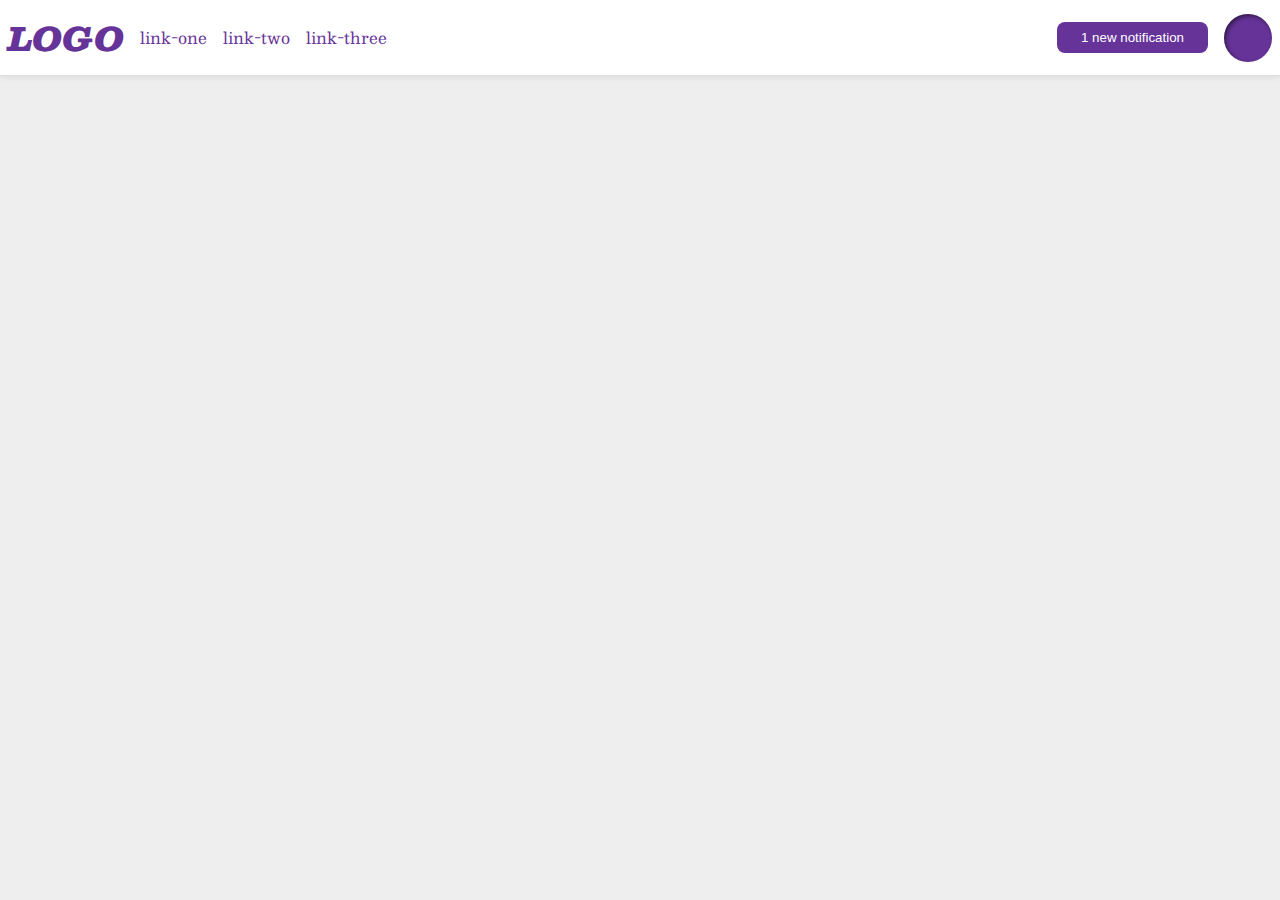
<file: flex/03-flex-header-2/index.html>
<!DOCTYPE html>
<html lang="en">
  <head>
    <meta charset="UTF-8">
    <meta http-equiv="X-UA-Compatible" content="IE=edge">
    <meta name="viewport" content="width=device-width, initial-scale=1.0">
    <title>Flex Header 2</title>
    <link rel="stylesheet" href="style.css">
  </head>
  <body>
    <div class="header">
      <div class="left">
        <div class="logo">
          LOGO
        </div>
        <ul class="links">
          <li><a href="google.com">link-one</a></li>
          <li><a href="google.com">link-two</a></li>
          <li><a href="google.com">link-three</a></li>
        </ul>
      </div>
      <div class="right">
        <button class="notifications">
          1 new notification
        </button>
        <div class="profile-image"></div>
      </div>
    </div>
  </body>
</html>
</file>
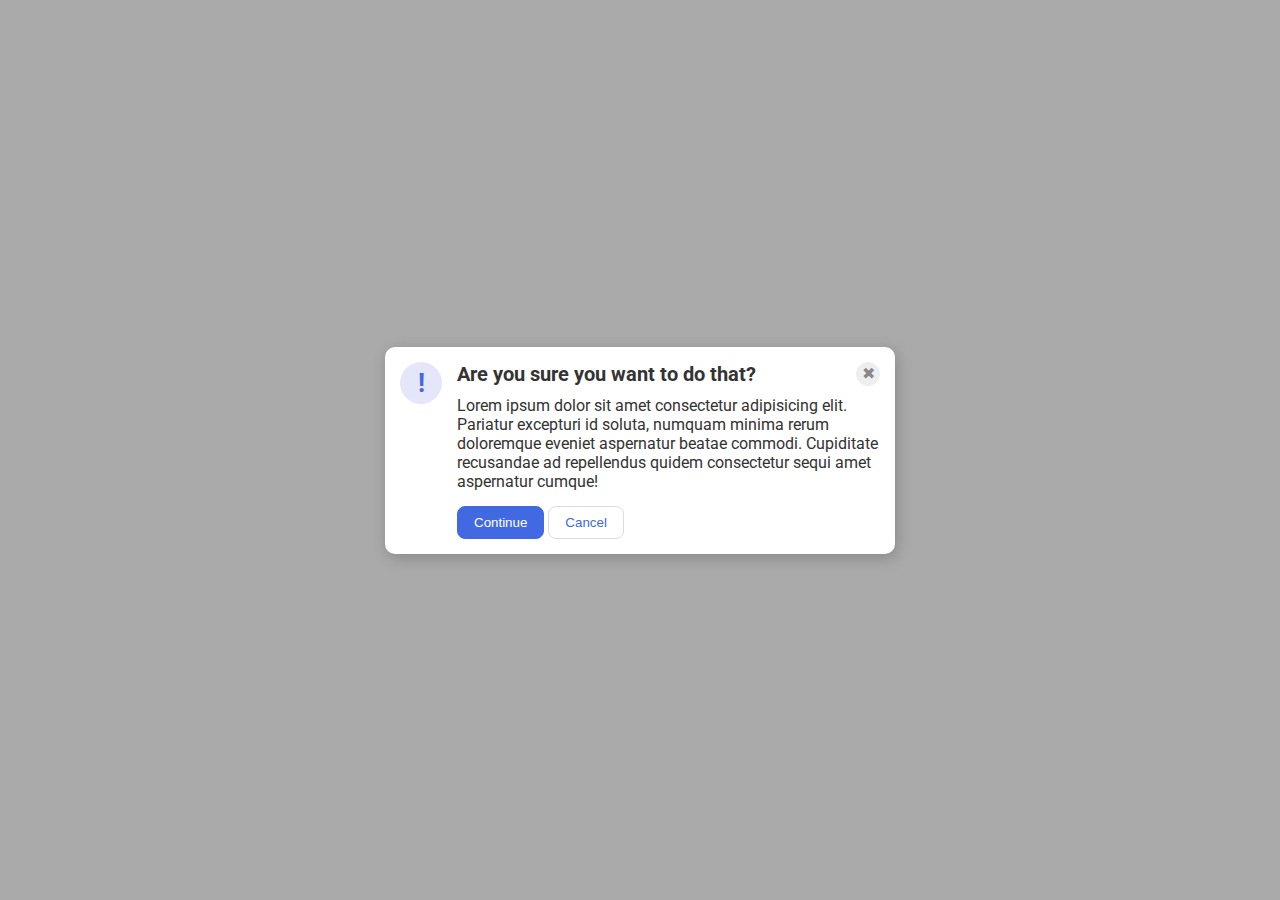
<file: flex/05-flex-modal/index.html>
<!DOCTYPE html>
<html lang="en">
  <head>
    <meta charset="UTF-8">
    <meta http-equiv="X-UA-Compatible" content="IE=edge">
    <meta name="viewport" content="width=device-width, initial-scale=1.0">
    <link rel="stylesheet" href="style.css">
    <title>Modal</title>
  </head>
  <body>
    <div class="modal">
      <div class="icon">!</div>

      <div class="content">
        
        <div class="question">
          <div class="header">Are you sure you want to do that?</div>
          <button class="close-button">✖</button>
        </div>
  
        <div class="text">Lorem ipsum dolor sit amet consectetur adipisicing elit. Pariatur excepturi id soluta, numquam minima rerum doloremque eveniet aspernatur beatae commodi. Cupiditate recusandae ad repellendus quidem consectetur sequi amet aspernatur cumque!</div>
        
        <button class="continue">Continue</button>
        <button class="cancel">Cancel</button>
      </div>
    </div>
  </body>
</html>
</file>
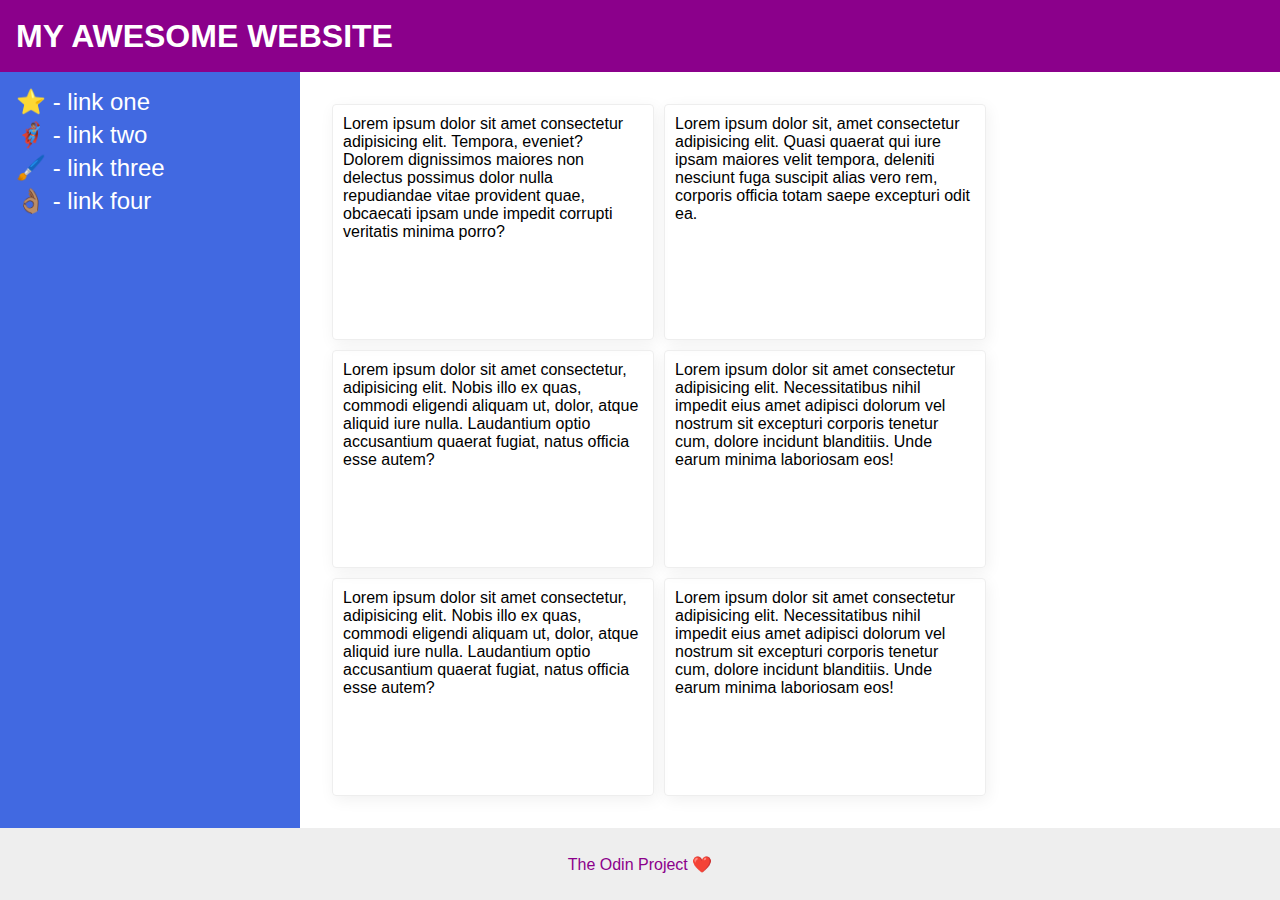
<file: flex/07-flex-layout-2/index.html>
<!DOCTYPE html>
<html lang="en">
  <head>
    <meta charset="UTF-8">
    <meta http-equiv="X-UA-Compatible" content="IE=edge">
    <meta name="viewport" content="width=device-width, initial-scale=1.0">
    <title>The Holy Grail</title>
    <link rel="stylesheet" href="style.css">
  </head>
  <body>
    <div class="header">
      MY AWESOME WEBSITE
    </div>
    
    <div class="container">
      <div class="sidebar">
        <ul>
          <li><a href="#">⭐ - link one</a></li>
          <li><a href="#">🦸🏽‍♂️ - link two</a></li>
          <li><a href="#">🖌️ - link three</a></li>
          <li><a href="#">👌🏽 - link four</a></li>
        </ul>
      </div>

      <div class="cardsCont">
        <div class="card">Lorem ipsum dolor sit amet consectetur adipisicing elit. Tempora, eveniet? Dolorem dignissimos maiores non delectus possimus dolor nulla repudiandae vitae provident quae, obcaecati ipsam unde impedit corrupti veritatis minima porro?</div>
        <div class="card">Lorem ipsum dolor sit, amet consectetur adipisicing elit. Quasi quaerat qui iure ipsam maiores velit tempora, deleniti nesciunt fuga suscipit alias vero rem, corporis officia totam saepe excepturi odit ea.</div>
        <div class="card">Lorem ipsum dolor sit amet consectetur, adipisicing elit. Nobis illo ex quas, commodi eligendi aliquam ut, dolor, atque aliquid iure nulla. Laudantium optio accusantium quaerat fugiat, natus officia esse autem?</div>
        <div class="card">Lorem ipsum dolor sit amet consectetur adipisicing elit. Necessitatibus nihil impedit eius amet adipisci dolorum vel nostrum sit excepturi corporis tenetur cum, dolore incidunt blanditiis. Unde earum minima laboriosam eos!</div>
        <div class="card">Lorem ipsum dolor sit amet consectetur, adipisicing elit. Nobis illo ex quas, commodi eligendi aliquam ut, dolor, atque aliquid iure nulla. Laudantium optio accusantium quaerat fugiat, natus officia esse autem?</div>
        <div class="card">Lorem ipsum dolor sit amet consectetur adipisicing elit. Necessitatibus nihil impedit eius amet adipisci dolorum vel nostrum sit excepturi corporis tenetur cum, dolore incidunt blanditiis. Unde earum minima laboriosam eos!</div>    
      </div>

    </div>

    <div class="footer">
      The Odin Project ❤️
    </div>
  </body>
</html>
</file>
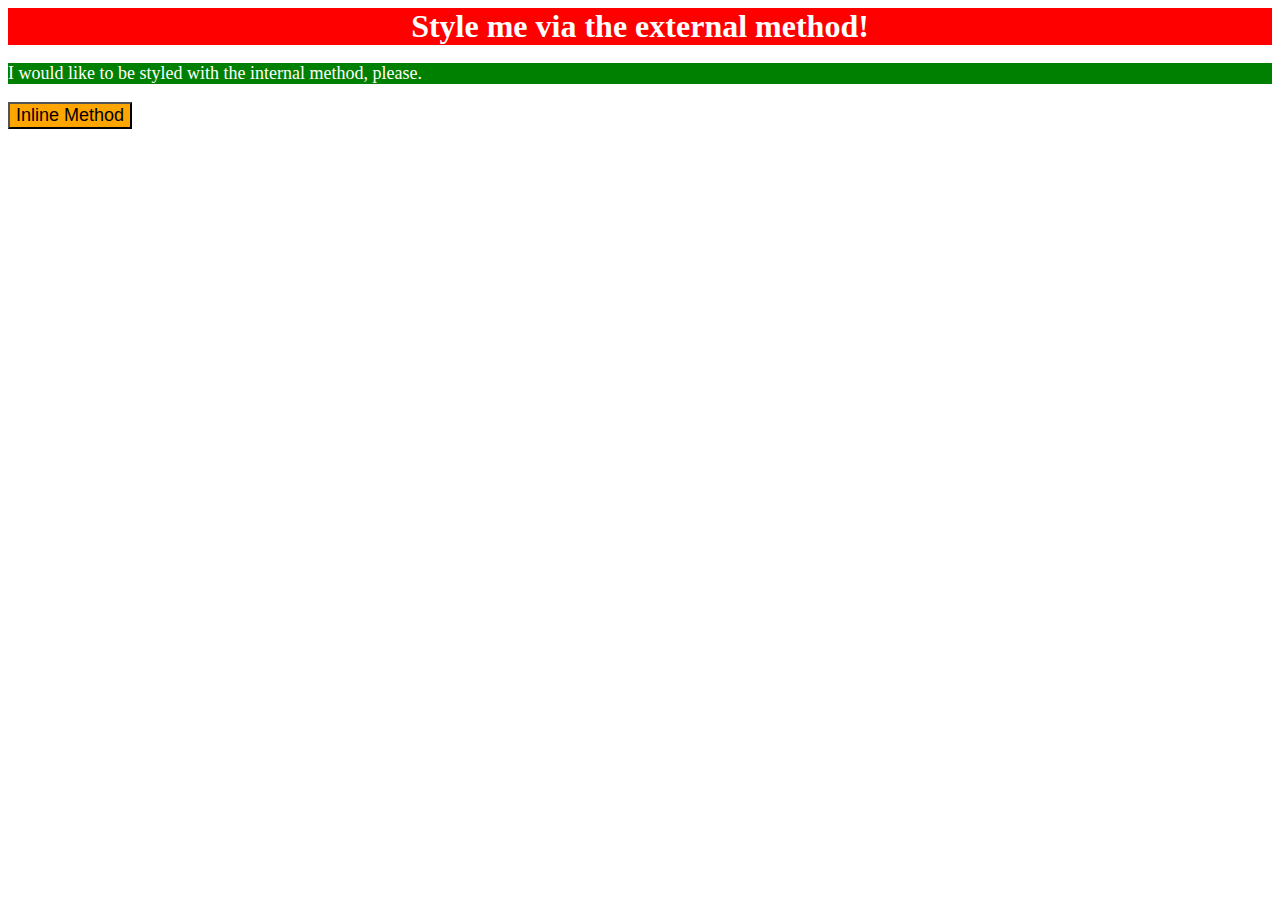
<file: foundations/01-css-methods/index.html>
<!DOCTYPE html>
<html lang="en">
  <head>
    <meta charset="UTF-8">
    <meta http-equiv="X-UA-Compatible" content="IE=edge">
    <meta name="viewport" content="width=device-width, initial-scale=1.0">
    <title>Methods for Adding CSS</title>
    <link rel="stylesheet" href="./style.css">
    <style>
      p{
        background-color: green;
        color: white;
        font-size: 18px;
      }
    </style>
  </head>
  <body>
    <div>Style me via the external method!</div>
    <p>I would like to be styled with the internal method, please.</p>
    <button style="background-color: orange; font-size: 18px;">Inline Method</button>
  </body>
</html>
</file>
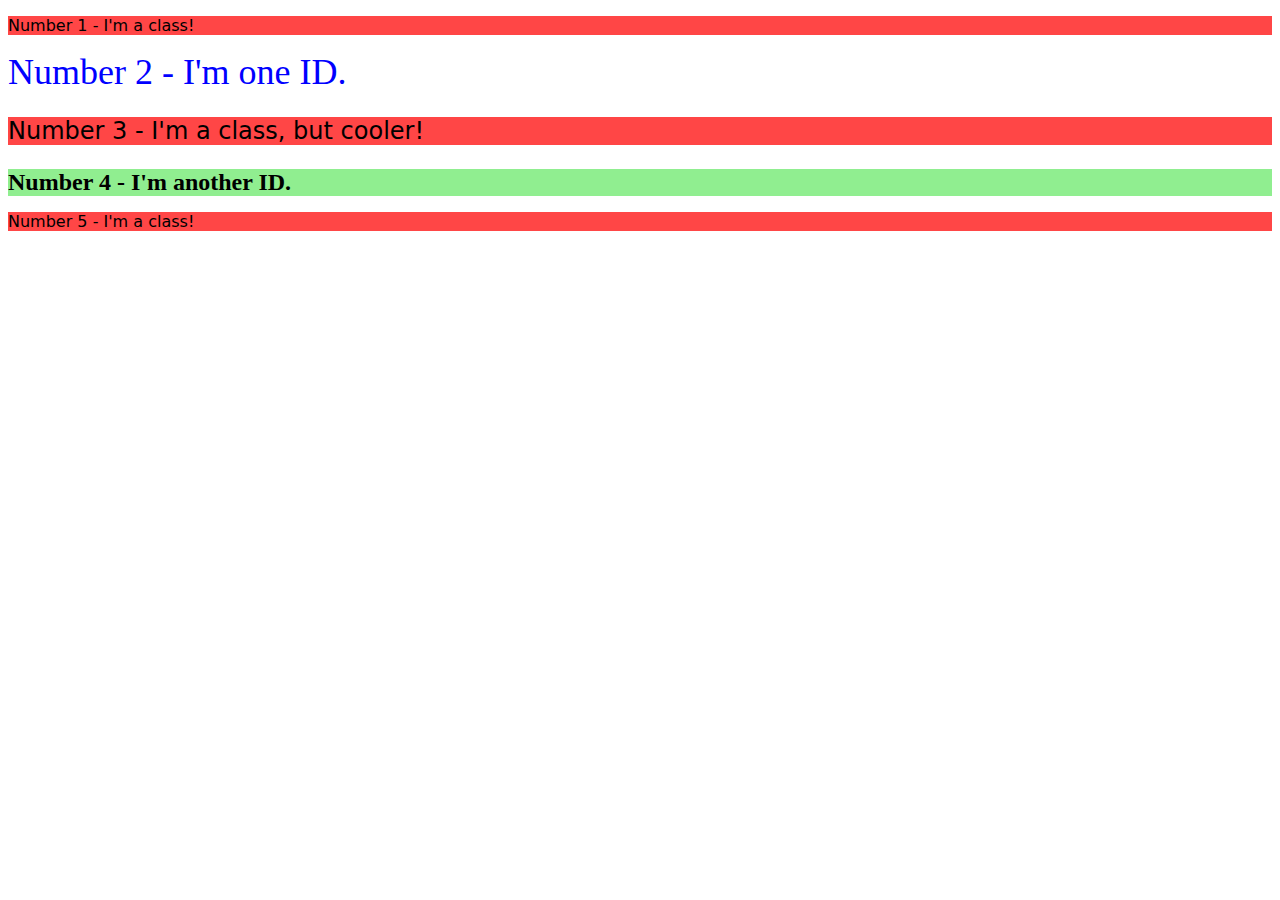
<file: foundations/02-class-id-selectors/index.html>
<!DOCTYPE html>
<html lang="en">
  <head>
    <meta charset="UTF-8">
    <meta http-equiv="X-UA-Compatible" content="IE=edge">
    <meta name="viewport" content="width=device-width, initial-scale=1.0">
    <title>Class and ID Selectors</title>
    <link rel="stylesheet" href="style.css">
  </head>
  <body>
    <p class="odd">Number 1 - I'm a class!</p>
    <div id="two" >Number 2 - I'm one ID.</div>
    <p class="odd sizeFont">Number 3 - I'm a class, but cooler!</p>
    <div id="four" class="sizeFont">Number 4 - I'm another ID.</div>
    <p class="odd">Number 5 - I'm a class!</p>
  </body>
</html>
</file>
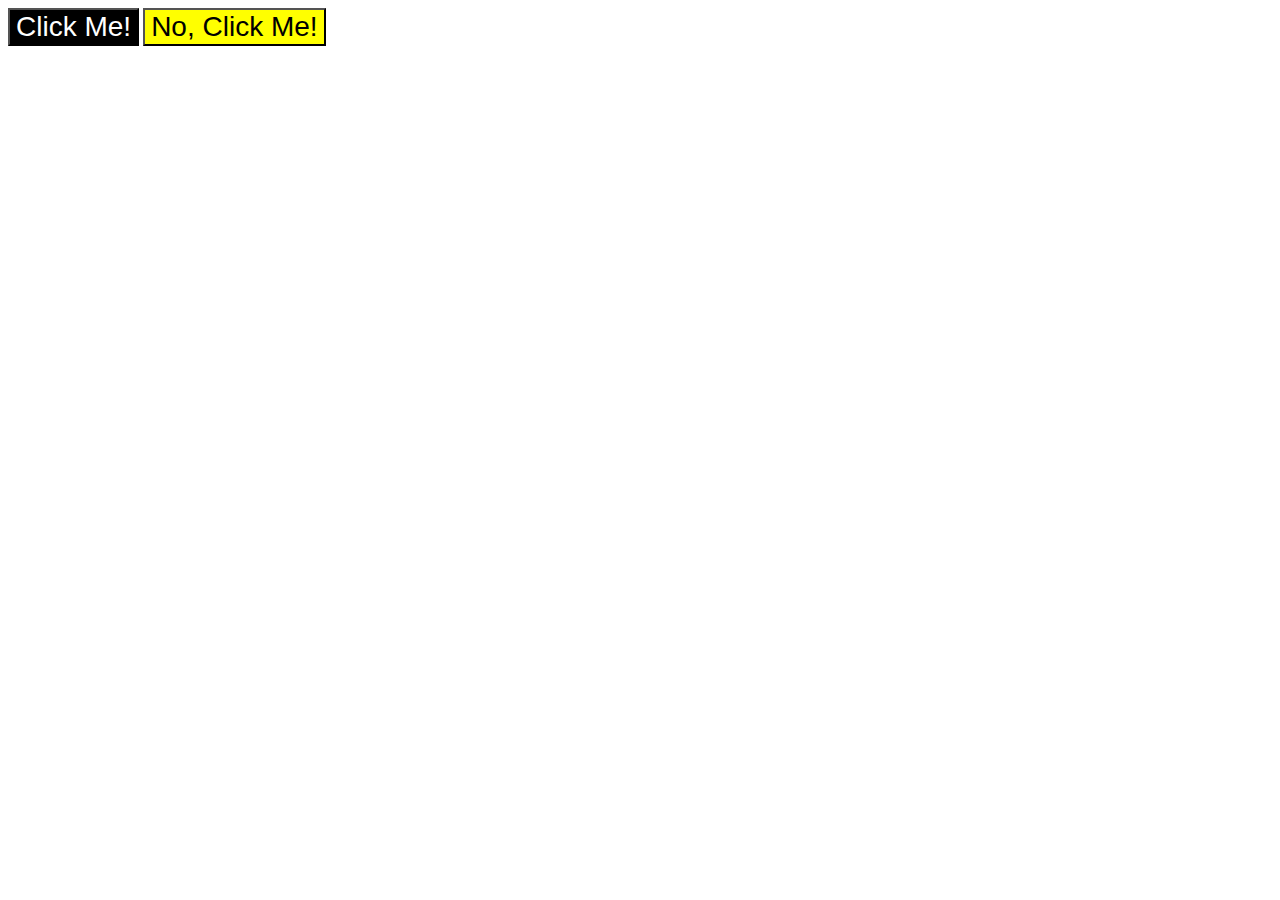
<file: foundations/03-grouping-selectors/index.html>
<!DOCTYPE html>
<html lang="en">
  <head>
    <meta charset="UTF-8">
    <meta http-equiv="X-UA-Compatible" content="IE=edge">
    <meta name="viewport" content="width=device-width, initial-scale=1.0">
    <title>Grouping Selectors</title>
    <link rel="stylesheet" href="style.css">
  </head>
  <body>
    <button class="fontStyle clickMe">Click Me!</button>
    <button class="fontStyle  NclickMe">No, Click Me!</button>
  </body>
</html>
</file>
<file: flex/03-flex-header-2/style.css>
/* this is some magical font-importing.  
you'll learn about it later. */
@import url('https://fonts.googleapis.com/css2?family=Besley:ital,wght@0,400;1,900&display=swap');

body {
  margin: 0;
  background: #eee;
  font-family: Besley, serif;
}

.header {
  background: white;
  border-bottom: 1px solid #ddd;
  box-shadow: 0 0 8px rgba(0,0,0,.1);
  display: flex;
  padding: 8px;
  justify-content: space-between;
}

.right, .left {
  display: flex;
  align-items: center;
  gap: 16px;
}

.profile-image {
  background: rebeccapurple;
  box-shadow: inset 2px 2px 4px rgba(0,0,0,.5);
  border-radius: 50%;
  width: 48px;
  height: 48px;
}

.logo {
  color: rebeccapurple;
  font-size: 32px;
  font-weight: 900;
  font-style: italic;
}

button {
  border: none;
  border-radius: 8px;
  background: rebeccapurple;
  color: white;
  padding: 8px 24px;
}

a {
  /* this removes the line under our links */
  text-decoration: none;
  color: rebeccapurple;
}

ul {
  list-style-type: none;
  display: flex;
  padding: 0;
  gap: 16px;
}
</file>
<file: flex/05-flex-modal/style.css>
@import url('https://fonts.googleapis.com/css2?family=Roboto:wght@400;700&display=swap');

html, body {
  height: 100%;
}

body {
  font-family: Roboto, sans-serif;
  margin: 0;
  background: #aaa;
  color: #333;
  /* I'll give you this one for free lol */
  display: flex;
  align-items: center;
  justify-content: center;
}

.modal {
  background: white;
  width: 480px;
  border-radius: 10px;
  box-shadow: 2px 4px 16px rgba(0,0,0,.2);
  padding: 15px;
  display: flex;
}

.icon {
  color: royalblue;
  font-size: 26px;
  font-weight: 700;
  background: lavender;
  width: 42px;
  height: 42px;
  border-radius: 50%;
  display: flex;
  align-items: center;
  justify-content: center;
  flex-shrink: 0;
  margin-right: 15px;
}

.close-button {
  background: #eee;
  border-radius: 50%;
  color: #888;
  font-weight: 400;
  font-size: 16px;
  height: 24px;
  width: 24px;
  display: flex;
  align-items: center;
  justify-content: center;
  border: 1px solid #eee;
  padding: 0;
}

button {
  cursor: pointer;
  padding: 8px 16px;
  border-radius: 8px;
}

button.continue {
  background: royalblue;
  border: 1px solid royalblue;
  color: white;
}

button.cancel {
  background: white;
  border: 1px solid #ddd;
  color: royalblue;
}

.question {
   display: flex;
   justify-content: space-between;
   font-weight: bold;
   font-size: 20px;
}

.text {
  margin-bottom: 15px;
  margin-top: 10px;
}
</file>
<file: flex/07-flex-layout-2/style.css>
body {
  font-family: -apple-system, BlinkMacSystemFont, 'Segoe UI', Roboto, Oxygen, Ubuntu, Cantarell, 'Open Sans', 'Helvetica Neue', sans-serif;
  margin: 0;
  min-height: 100vh;
  display: flex;
  flex-direction: column;
}

.header {
  height: 72px;
  background: darkmagenta;
  color: white;
  display: flex;
  align-items: center;
  font-size: 32px;
  font-weight: 900;
  padding-left: 16px;
}

.footer {
  height: 72px;
  background: #eee;
  color: darkmagenta;
  display: flex;
  justify-content: center;
  align-items: center;
}

.sidebar {
  width: 300px;
  background: royalblue;
  box-sizing: border-box;
  flex: 1 0 auto;
  font-size: 24px;
  padding: 16px;
}

.card {
  border: 1px solid #eee;
  box-shadow: 2px 4px 16px rgba(0,0,0,.06);
  border-radius: 4px;
  width: 300px;
  padding: 10px;
}

ul, a {
  list-style: none;
  text-decoration: none;
  color: white;
  padding: 0;
  margin: 0;
}

li {
  margin-bottom: 5px;
}

.container {
  display: flex;
  flex: 1;
}

.cardsCont {
  display: flex;
  padding: 32px;
  flex-wrap: wrap;
  gap: 10px;
}
</file>
<file: foundations/01-css-methods/style.css>
div {
    color: white;
    background-color: red;
    font-size: 32px;
    text-align: center;
    font-weight: bold;
  }
</file>
<file: foundations/02-class-id-selectors/style.css>
.odd {
    background-color: #ff4646;
    font-family: "Verdana", "DejaVu Sans", "sans-serif";
}

#two {
    color: blue;
    font-size: 36px;
}

.sizeFont {
    font-size: 24px;
}


#four {
    background-color: #90ee90;
    font-weight: bold;
}
</file>
<file: foundations/03-grouping-selectors/style.css>
.clickMe, .NclickMe {
    font-size: 28px;
    font-family: "Helvetica", "Times New Roman", "sans-serif";
}

.NclickMe{
    background-color: yellow;
}

.clickMe{
    background-color: black;
    color: white;
}
</file>
